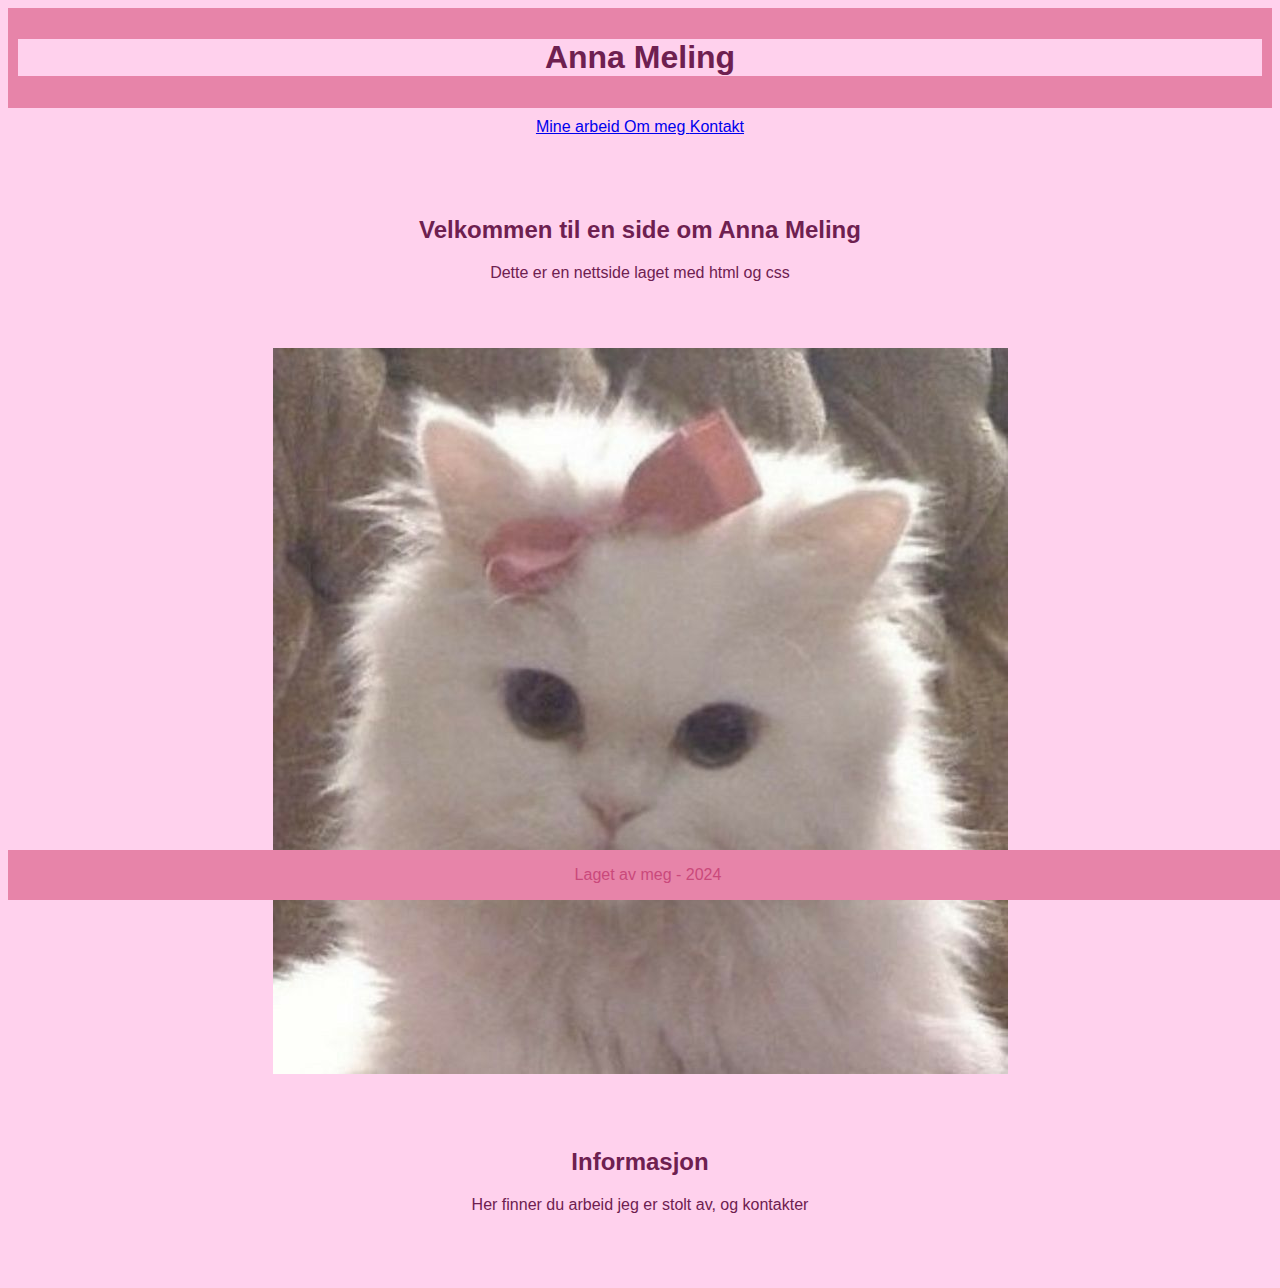
<file: index.html>
<!DOCTYPE html>

<html>

<head>

    <title> Startside </title>

    <link rel="stylesheet" href="CSS/css.css">

    <link rel="icon" type="image/x-icon" href="Bilder/My-Sweet-Piano.png">
    <script src="JS/js.js"></script>
</head>

<body>

    <header>
        <h1> Anna Meling </h1>
    </header>

<nav>

    <a href="bilder.html"> Mine arbeid </a>
    <a href="omvei"> Om meg </a>
    <a href="kontakt.html"> Kontakt </a>
 
</nav>

<section>

<h2>Velkommen til en side om Anna Meling</h2>

<p>Dette er en nettside laget med html og css </p>

</section>
<center><img src="Bilder/cat 3.jpg" alt="" class="responsive"></center>

<section>

    <h2>Informasjon</h2>
        
        <p>Her finner du arbeid jeg er stolt av, og kontakter </p>
        
        </section>
<footer>

<p> Laget av meg - 2024 </p>


</footer>




<!-- Dette er toppen av sida mi-->

</body>

</html>
</file>
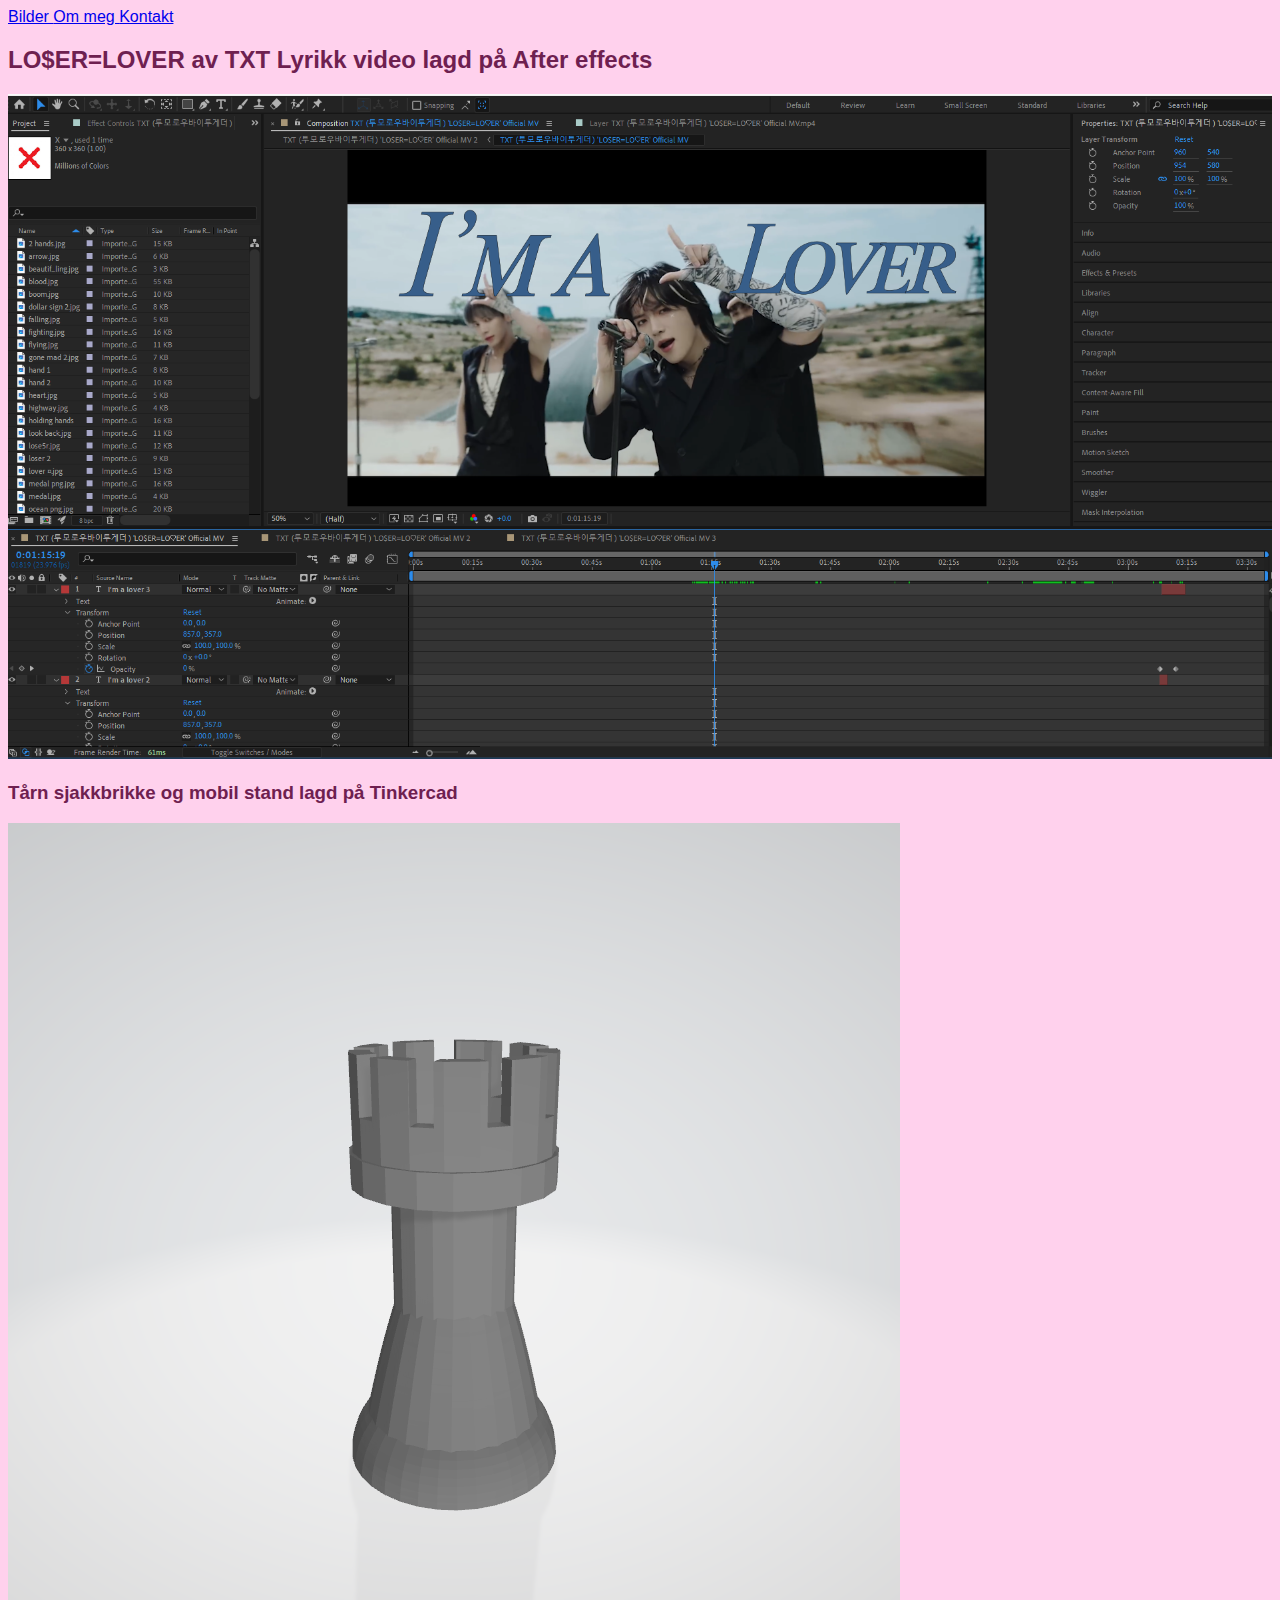
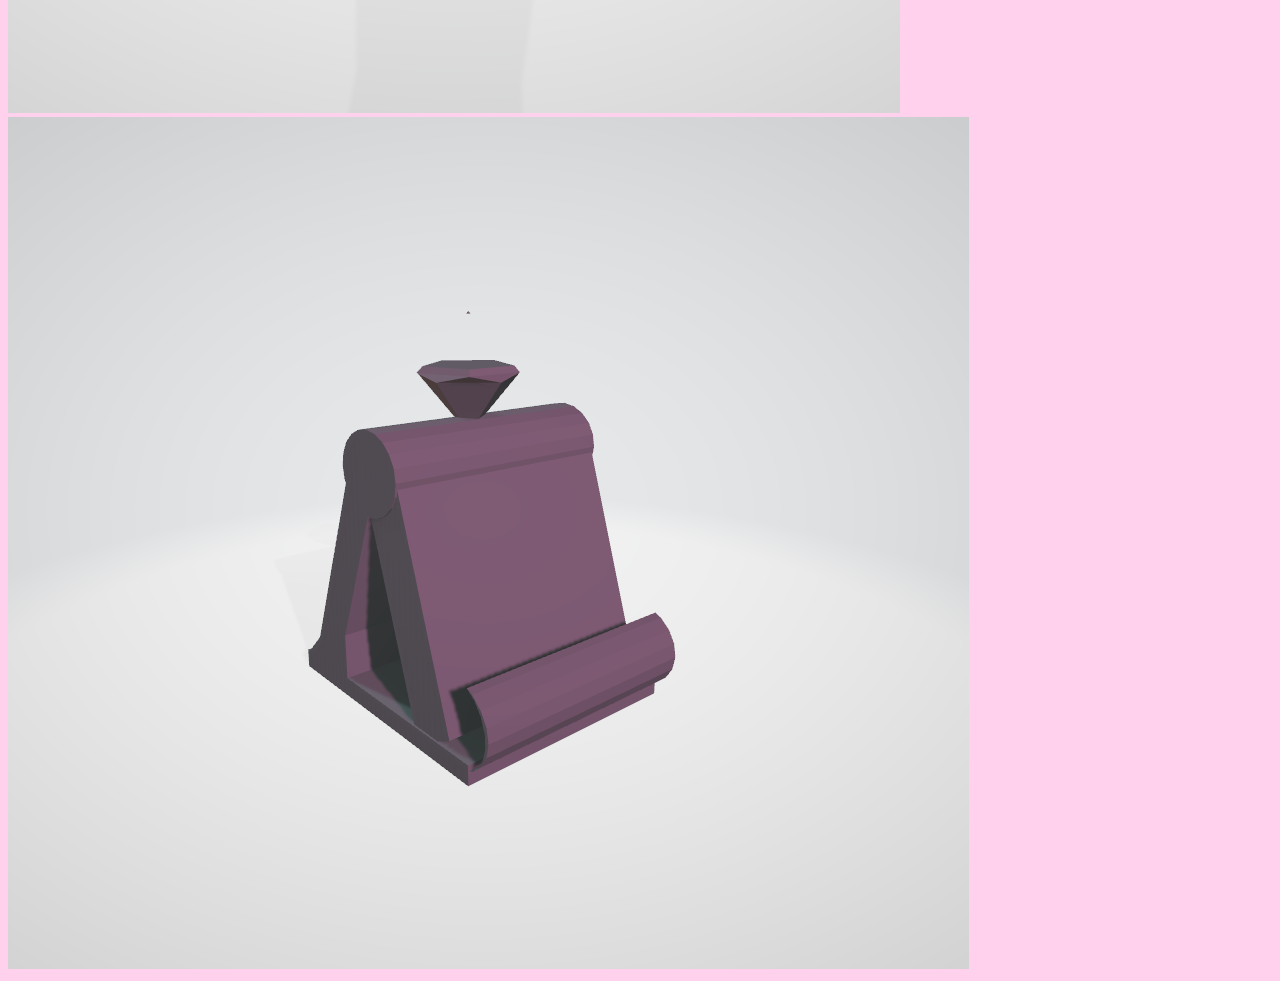
<file: bilder.html>
<!DOCTYPE html>
<html lang="en">
<head>
    <meta charset="UTF-8">



    <meta name="viewport" content="width=device-width, initial-scale=1.0">


    <title>Hva jeg er stolt av</title>
    <link rel="stylesheet" href="CSS/css.css">

    <link rel="icon" type="image/x-icon" href="Bilder/My-Sweet-Piano.png">
</head>
<body>
    
    <a href="bilder.html"> Bilder </a>
    <a href="index.html"> Om meg </a>
    <a href="kontakt.html"> Kontakt </a>


<h2>LO$ER=LOVER av TXT Lyrikk video lagd på After effects</h2>
<img src="Bilder/AE lyrikk video bilde.png" alt="loser lover" style="max-width:100%;height:auto;">
    
<h3>Tårn sjakkbrikke og mobil stand lagd på Tinkercad</h3>
<img src="Bilder/tårn skjermbilde sjakk.png" alt="Sjakk tårn" style="max-width:100%;height:auto;">
<img src="Bilder/svt stand mobil.png" alt="svt mobil stand" style="max-width:100%;height:auto;">
</body>
</html>
</file>
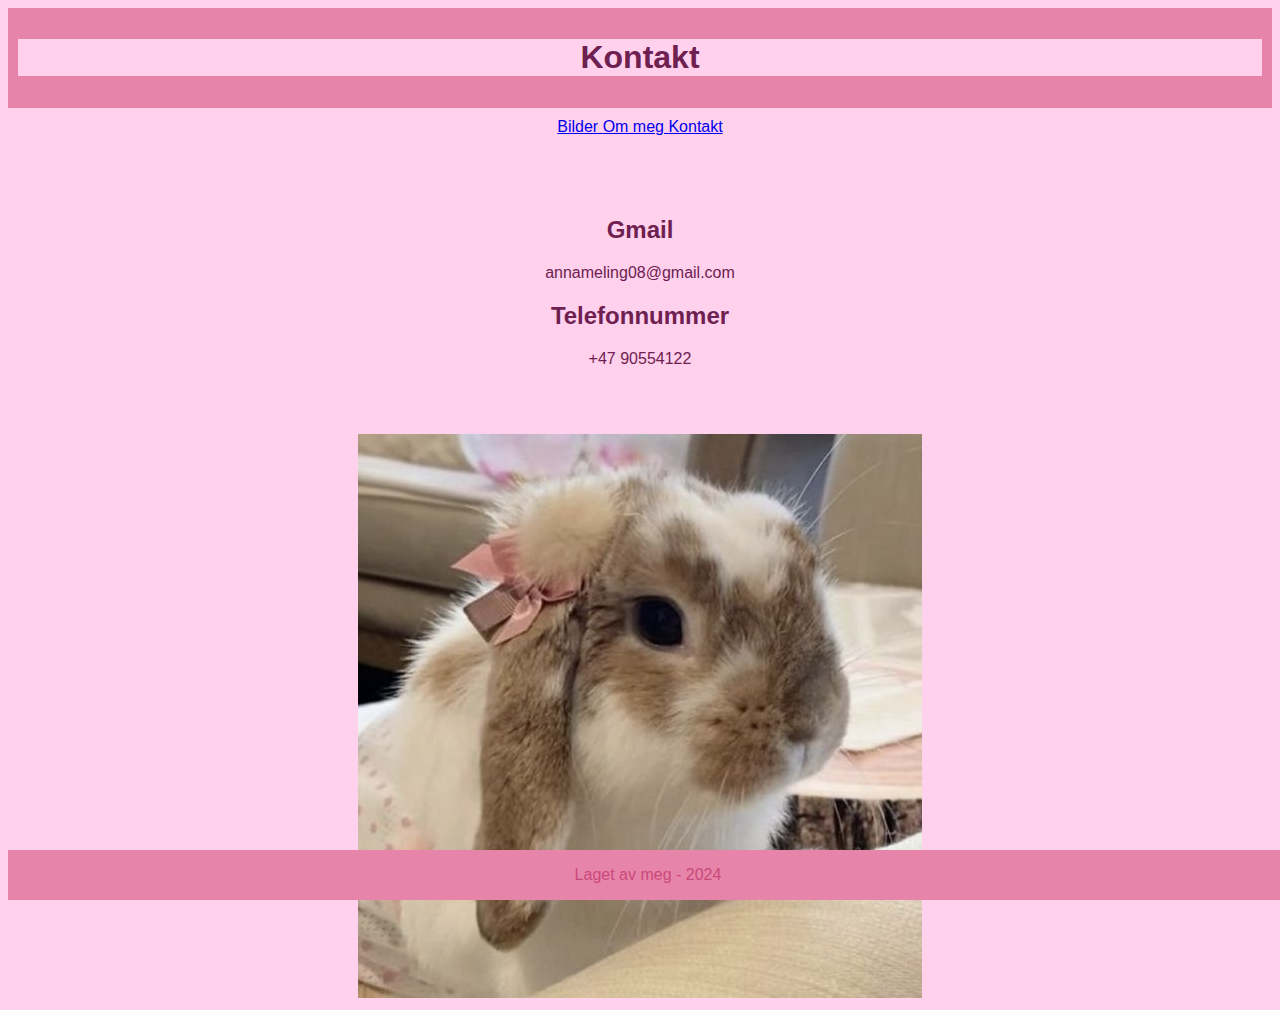
<file: kontakt.html>
<!DOCTYPE html>

<html>

<head>

    <title>Kontakter </title>

    <link rel="stylesheet" href="CSS/css.css">

    <link rel="icon" type="image/x-icon" href="Bilder/My-Sweet-Piano.png">
</head>

<body>

    <header>
        <h1> Kontakt </h1>
    </header>

<nav>

    <a href="bilder.html"> Bilder </a>
    <a href="index.html"> Om meg </a>
    <a href="kontakt.html"> Kontakt </a>
 
</nav>

<section>

<h2>Gmail</h2>

<p>annameling08@gmail.com </p>

<h2>Telefonnummer</h2>

<p>+47 90554122 </p>


</section>

<footer>

<p> Laget av meg - 2024 </p>


</footer>

<center><img src="Bilder/bunny.jpg" alt="" class="responsive"></center>


<!-- Dette er toppen av sida mi-->

</body>

</html>
</file>
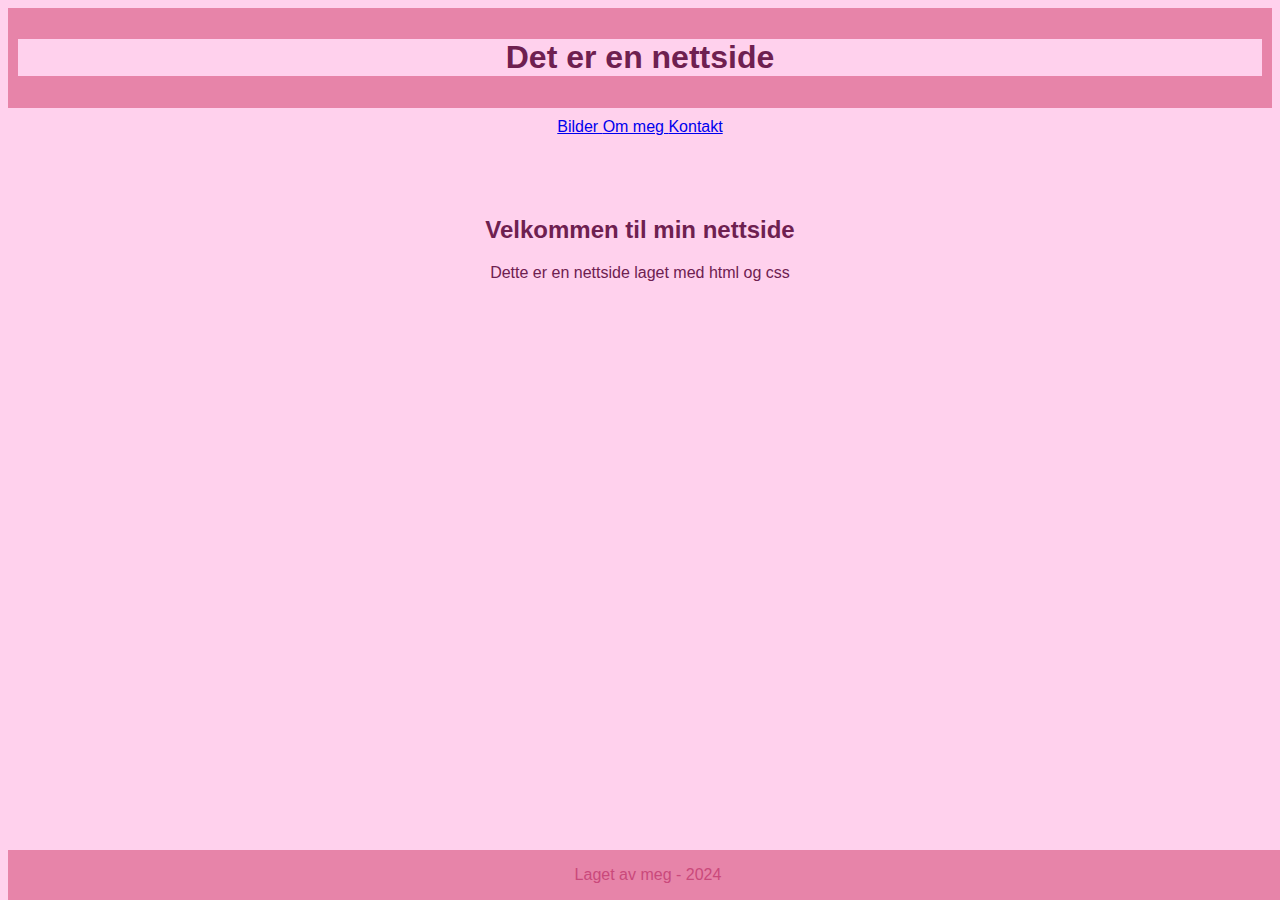
<file: omvei.html>
<!DOCTYPE html>

<html>

<head>

    <title> Min nettside </title>

    <link rel="stylesheet" href="CSS/css.css">

</head>

<body>

    <header>
        <h1> Det er en nettside </h1>
    </header>

<nav>

    <a href="bilder.html"> Bilder </a>
    <a href="omvei"> Om meg </a>
    <a href="kontakt.html"> Kontakt </a>
 
</nav>

<section>

<h2>Velkommen til min nettside</h2>

<p>Dette er en nettside laget med html og css </p>

</section>

<footer>

<p> Laget av meg - 2024 </p>


</footer>




<!-- Dette er toppen av sida mi-->

</body>

</html>
</file>
<file: CSS/css.css>
body {

font-family: 'Lucida Sans', 'Lucida Sans Regular', 'Lucida Grande', 'Lucida Sans Unicode', Geneva, Verdana, sans-serif;

}


header{

background-color: hsl(337, 67%, 71%);
color:  hsl(0, 0%, 100%);
padding: 10px;
text-align: center;

}

nav{

background: color hsl(337, 67%, 71%);
color:  hsl(337, 55%, 54%);
padding: 10px;
text-align: center;

nav {

color: #ffffff;
text-decoration: none;
margin: 0 10px;


}


}

section{

padding: 50px;
text-align: center;

}

footer{

background-color: hsl(337, 67%, 71%);
color: hsl(337, 55%, 54%);
text-align: center;
position: fixed;
bottom: 0;
width: 100%;

}

/* Custom scrollbar styles */
::-webkit-scrollbar {
    width: 30px; /* width of the entire scrollbar */
    }
    
    ::-webkit-scrollbar-track {
    background: #f1f1f1; /* color of the tracking area */
    }
    
    ::-webkit-scrollbar-thumb {
    background: hsl(337, 67%, 71%); /* color of the scroll thumb */
    }
    
    ::-webkit-scrollbar-thumb:hover {
    background: #ff008c; /* color of the scroll thumb on hover */
    }

    body {
        background-color: rgb(255, 209, 237);
        color: rgb(110, 32, 80);
      }
      
      h1 {
        background-color: rgb(255, 209, 237);
        color: rgb(110, 32, 80);
      }
      
      div {
        background-color: rgb(255, 255, 255);
        color: rgb(0, 0, 0);
      }
</file>
